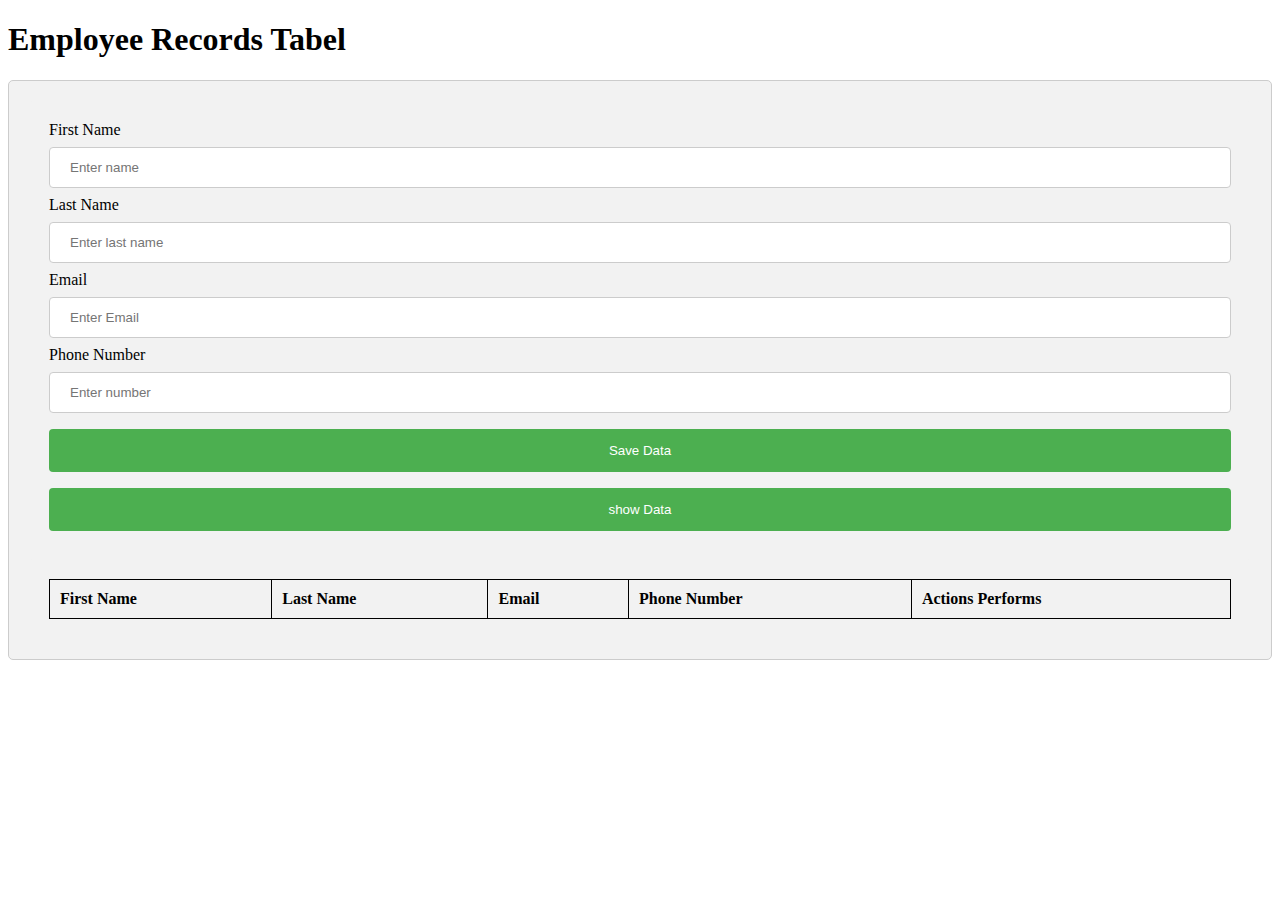
<file: index.html>
<!DOCTYPE html>
<html lang="en">
<head>
    <meta charset="UTF-8">
    <meta name="viewport" content="width=device-width, initial-scale=1.0">
    <title>Employee Records</title>
    <link rel="stylesheet" href="style.css">

    
</head>
<body>
    <h1>Employee Records Tabel</h1>
    <div class="scrollable-container">
        <div class="tabel1">
            <form id="recordForm">
            <input type="hidden" id="editIndex" value="-1">
              <label>First Name</label>
              <input type="text" id="firstName" name="firstName" placeholder="Enter name" required>
          
              <label>Last Name</label>
              <input type="text" id="lastName" name="lastName" placeholder="Enter last name" required>
    
              <label>Email</label>
              <input type="email" id="email" name="email" placeholder="Enter Email" required>
    
              <label>Phone Number</label>
              <input type="tel" id="phoneNumber" name="Phone" placeholder="Enter number">
          
              
              <!-- <input type="submit" value="Save Record"> -->
              <!-- <input type="submit" value="Show Records"> -->
              <button type="submit">Save Data</button>
              <button type="submit" id="nextButton">show Data</button>
            </form>
          </div>
          <!-- <a href="records_tabel.html">
            <button type="submit">Show Records</button>
          </a> -->
          <div>
            <table id="recordTable" class="recordTable">
                <thead>
                    <tr>
                        <th>First Name</th>
                        <th>Last Name</th>
                        <th>Email</th>
                        <th>Phone Number</th>
                        <th>Actions Performs</th>
                    </tr>
                </thead>
                <tbody>
                </tbody>
            </table>
        </div>
    </div>

   <script src="index.js"></script>   
</body>
</html>
</file>
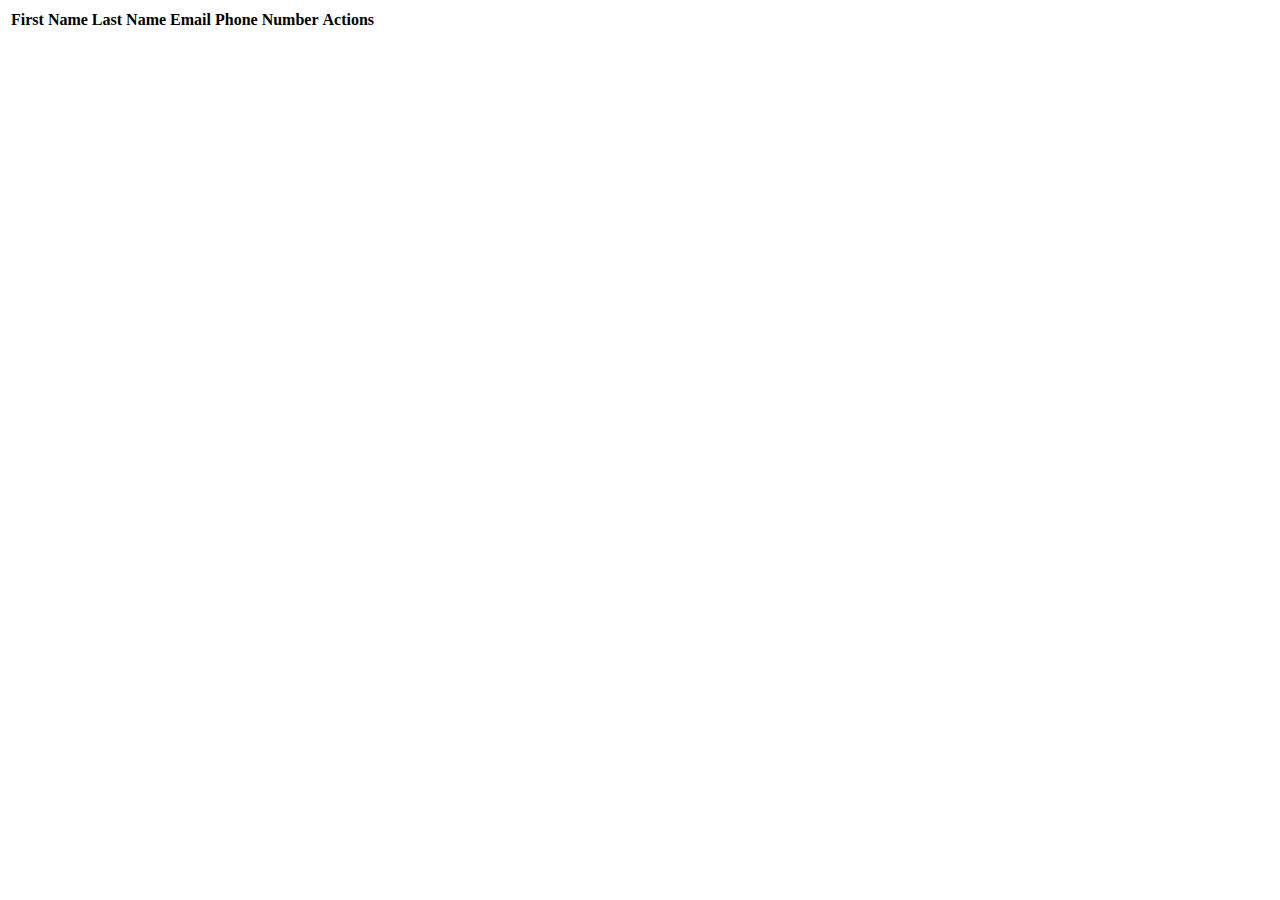
<file: record_tabel.html>
<!DOCTYPE html>
<html lang="en">
<head>
    <meta charset="UTF-8">
    <meta name="viewport" content="width=device-width, initial-scale=1.0">
    <title>Records</title>
</head>
<body>
    <div>
        <table id="recordTable">
            <thead>
                <tr>
                    <th>First Name</th>
                    <th>Last Name</th>
                    <th>Email</th>
                    <th>Phone Number</th>
                    <th>Actions</th>
                </tr>
            </thead>
            <tbody>
            </tbody>
        </table>
    </div>
   
    
</body>
</html>
</file>
<file: style.css>
.scrollable-container {
    border: 1px solid #ccc; /* Optional: for visual reference */
    overflow-x: hidden; /* Prevent horizontal scrollbar */
    overflow-y: auto; /* Enable vertical scrollbar if content overflows */
  }

table, th, td {
    border: 1px solid black;
    border-collapse: collapse;
    padding: 10px;
    text-align: left;
    border-radius: 10px; 
    background-color: #f2f2f2;
   
}
.recordTable{
    width: 100%;
}
  input[type=text], select {
    width: 100%;
    padding: 12px 20px;
    margin: 8px 0;
    display: inline-block;
    border: 1px solid #ccc;
    border-radius: 4px;
    box-sizing: border-box;
  }
  input[type = email]{
    width: 100%;
    padding: 12px 20px;
    margin: 8px 0;
    display: inline-block;
    border: 1px solid #ccc;
    border-radius: 4px;
    box-sizing: border-box;
  }
  input[type=tel]{
    width: 100%;
    padding: 12px 20px;
    margin: 8px 0;
    display: inline-block;
    border: 1px solid #ccc;
    border-radius: 4px;
    box-sizing: border-box;
  }
  
  button[type=submit] {
    width: 100%;
    background-color: #4CAF50;
    color: white;
    padding: 14px 20px;
    margin: 8px 0;
    border: none;
    border-radius: 4px;
    cursor: pointer;
  }
  
  button[type=submit]:hover {
    background-color: #45a049;
  }
  .tabel1{
    border-radius: 5px;
    background-color: #f2f2f2;
    padding: 20px;

  }
  
  div {
    border-radius: 5px;
    background-color: #f2f2f2;
    padding: 20px;
  }
</file>
